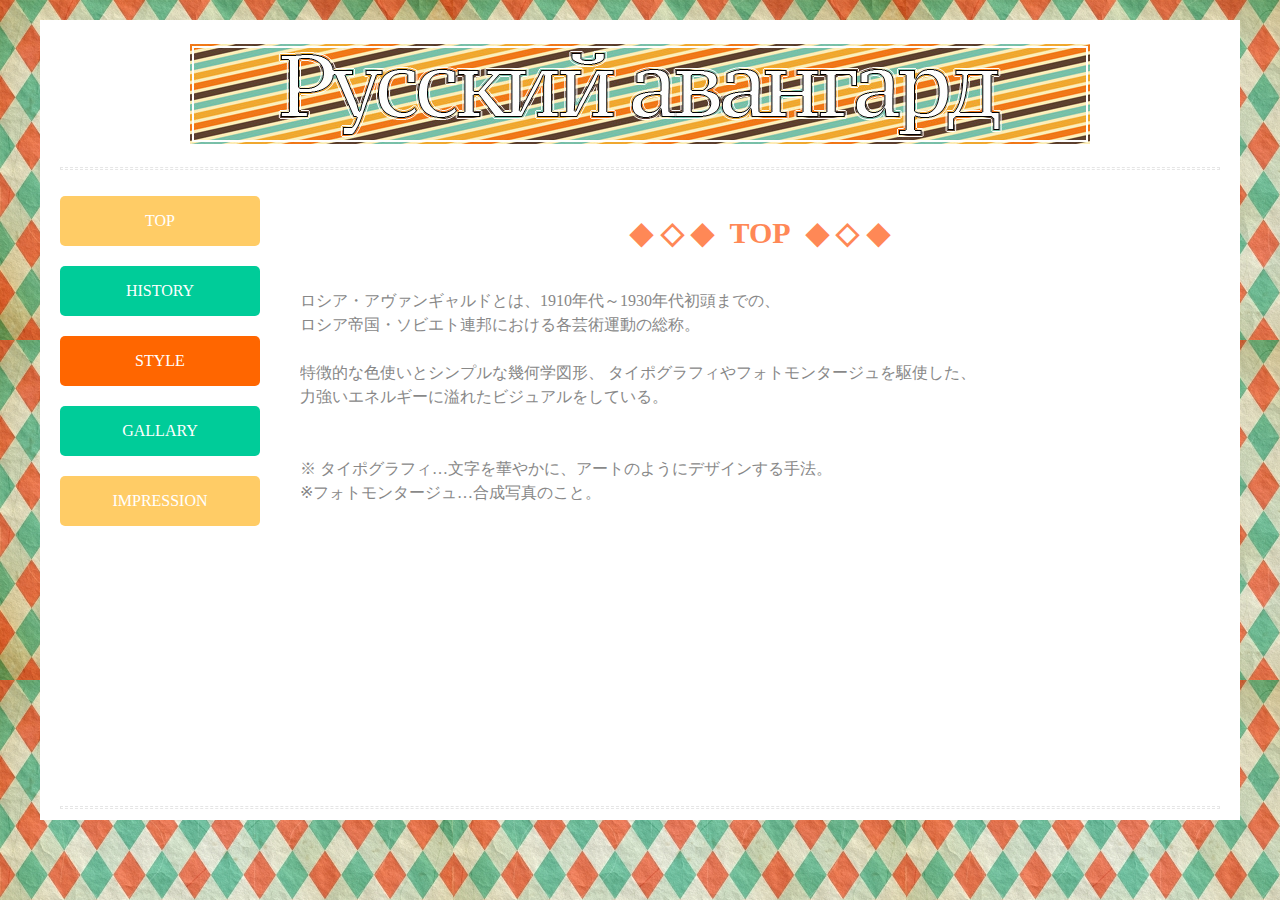
<file: index.html>
<!DOCTYPE html>
<html>

<head>
    <title>Russia</title>
    <meta charset="UTF-8">
    <meta name="description" content="" />
    <meta name="keywords" content="" />
    <link rel="stylesheet" href="style/reset.css">
    <link rel="stylesheet" href="style/style.css">
    <meta property="og:url" content="https://astre41.github.io/russia/" />
    <meta property="og:type" content="website" />
    <meta property="og:title" content="ロシアアヴァンギャルド" />
    <meta property="og:description" content="ロシアアヴァンギャルドについて" />
    <meta property="og:site_name" content="ロシアアヴァンギャルド" />
    <meta property="og:image" content="https://astre41.github.io/russia/images/site.png" />
</head>

<body>

    <main>
        <header>
            <div><br>
                <img src="images/1.jpg" alt="ヘッダー" width="900" height="100">
            </div>
            <hr>
        </header>
        <nav>
            <ul>
                <li><a href="index.html">TOP</a>
                </li>
                <li><a href="history.html">HISTORY</a>
                </li>
                <li><a href="style.html">STYLE</a>
                </li>
                <li><a href="gallery.html">GALLARY</a>
                </li>
                <li><a href="impression.html">IMPRESSION</a>
                </li>
            </ul>
        </nav>
        <article>
            <h1>
                <p id="c">◆ ◇ ◆&nbsp;&nbsp;TOP&nbsp;&nbsp;◆ ◇ ◆</p>
            </h1>
            <br>ロシア・アヴァンギャルドとは、1910年代～1930年代初頭までの、<br>ロシア帝国・ソビエト連邦における各芸術運動の総称。<br><br>特徴的な色使いとシンプルな幾何学図形、 タイポグラフィやフォトモンタージュを駆使した、<br>力強いエネルギーに溢れたビジュアルをしている。<br>
            <br><br>※ タイポグラフィ…文字を華やかに、アートのようにデザインする手法。
            <br>※フォトモンタージュ…合成写真のこと。
        </article>
        <hr>
    </main>

</body>

</html>
</file>
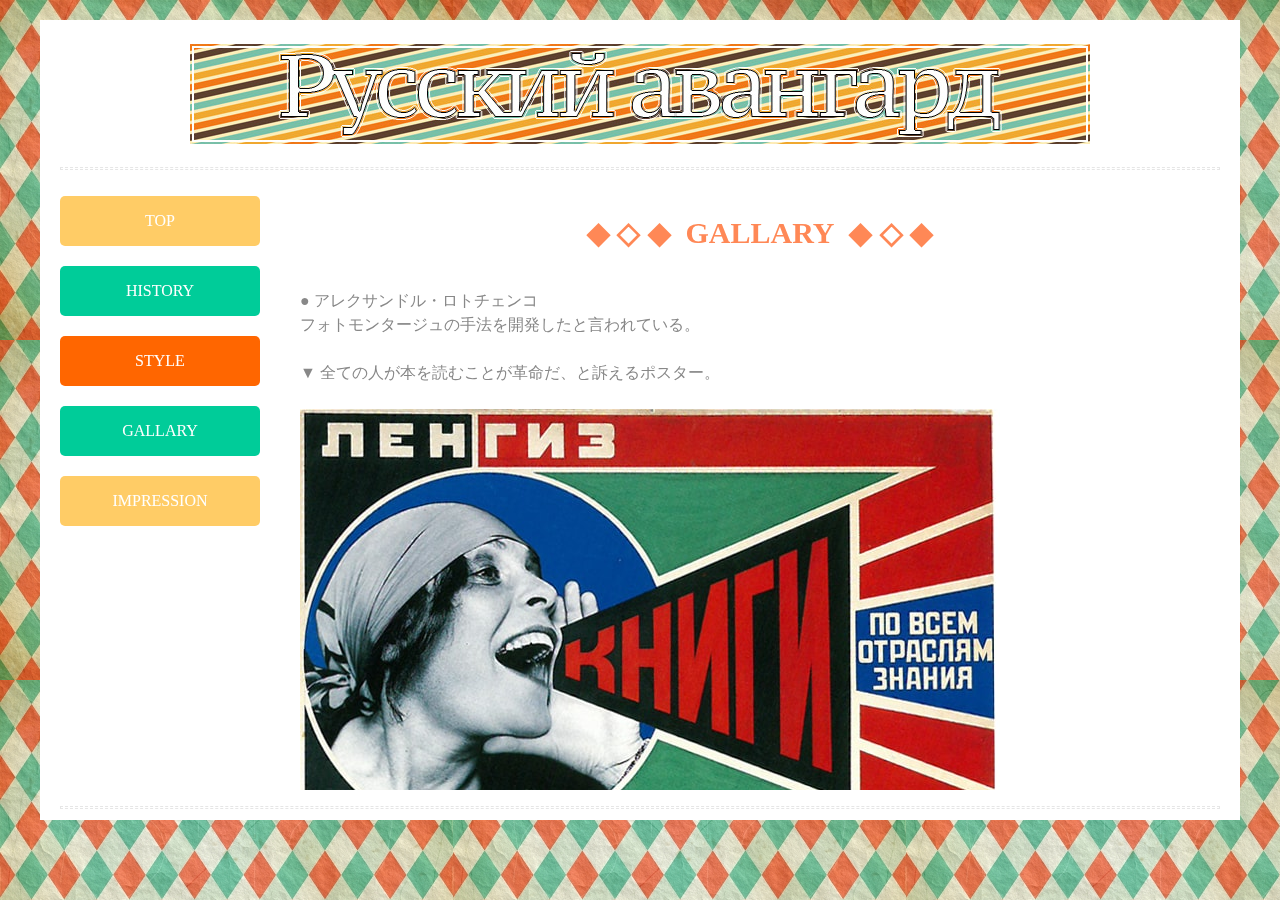
<file: gallery.html>
<!DOCTYPE html>
<html>

<head>
    <title>Russia</title>
    <meta charset="UTF-8">
    <meta name="description" content="" />
    <meta name="keywords" content="" />
    <link rel="stylesheet" href="style/reset.css">
    <link rel="stylesheet" href="style/style.css">
</head>

<body>

    <main>
        <header>
            <div><br>
                <img src="images/1.jpg" alt="ヘッダー" width="900" height="100">
            </div>
            <hr>
        </header>
        <nav>
            <ul>
                <li><a href="index.html">TOP</a>
                </li>
                <li><a href="history.html">HISTORY</a>
                </li>
                <li><a href="style.html">STYLE</a>
                </li>
                <li><a href="gallery.html">GALLARY</a>
                </li>
                <li><a href="impression.html">IMPRESSION</a>
                </li>
            </ul>
        </nav>
        <article>
            <h1>
                <p id="c">◆ ◇ ◆&nbsp;&nbsp;GALLARY&nbsp;&nbsp;◆ ◇ ◆</p>
            </h1>
            <br>● アレクサンドル・ロトチェンコ<br> フォトモンタージュの手法を開発したと言われている。
            <br><br>▼ 全ての人が本を読むことが革命だ、と訴えるポスター。<br><br>
            <img src="images/image1.jpeg" alt="">
            <br><br><br>● エル・リシツキー<br>鑑賞するものに行動を促す、というテーマを生涯持ち続けた。<br><br>▼ 赤い楔で白を打て、という政治的宣言を描いたポスター<br><br>
            <img src="images/image3.jpeg" alt=""><br><br><br>● グスタフ・クルーツィス<br>シュプレマティスムの平面性、抽象性と、構成主義の三次元の実験性、空間性を統一したと言われている。<br><br>▼すべての労働者はソビエトの改選へ<br><br>
            <img src="images/image2.jpeg" alt="">
            <br>
        </article>

        <hr>
    </main>

</body>

</html>
</file>
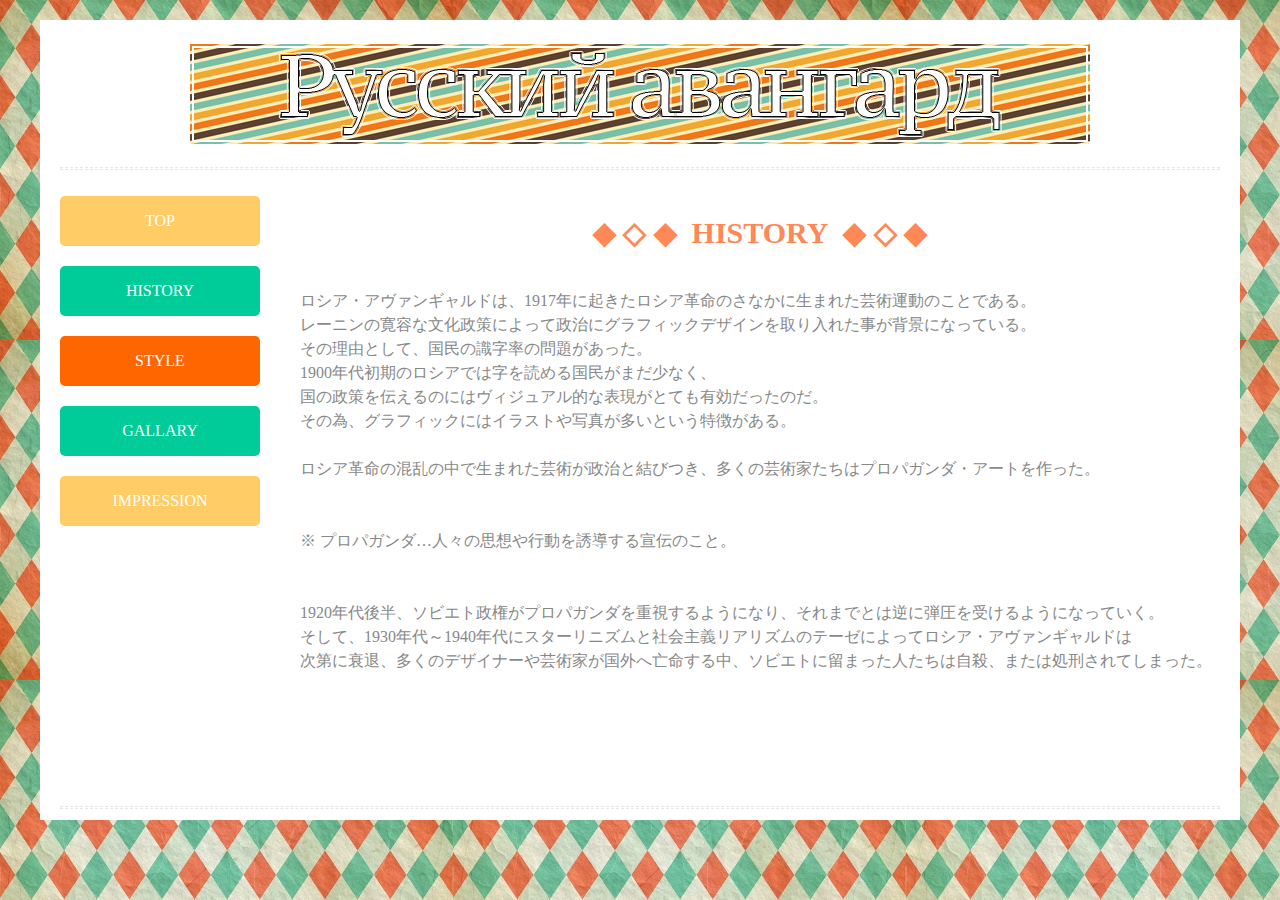
<file: history.html>
<!DOCTYPE html>
<html>

<head>
    <title>Russia</title>
    <meta charset="UTF-8">
    <meta name="description" content="" />
    <meta name="keywords" content="" />
    <link rel="stylesheet" href="style/reset.css">
    <link rel="stylesheet" href="style/style.css">
</head>

<body>

    <main>
        <header>
            <div><br>
                <img src="images/1.jpg" alt="ヘッダー" width="900" height="100">
            </div>
            <hr>
        </header>
        <nav>
            <ul>
                <li><a href="index.html">TOP</a>
                </li>
                <li><a href="history.html">HISTORY</a>
                </li>
                <li><a href="style.html">STYLE</a>
                </li>
                <li><a href="gallery.html">GALLARY</a>
                </li>
                <li><a href="impression.html">IMPRESSION</a>
                </li>
            </ul>
        </nav>
        <article>
            <h1>
                <p id="c">◆ ◇ ◆&nbsp;&nbsp;HISTORY&nbsp;&nbsp;◆ ◇ ◆</p>
            </h1>
            <br>ロシア・アヴァンギャルドは、1917年に起きたロシア革命のさなかに生まれた芸術運動のことである。
            <br>レーニンの寛容な文化政策によって政治にグラフィックデザインを取り入れた事が背景になっている。
            <br>その理由として、国民の識字率の問題があった。
            <br>1900年代初期のロシアでは字を読める国民がまだ少なく、<br>国の政策を伝えるのにはヴィジュアル的な表現がとても有効だったのだ。
            <br>その為、グラフィックにはイラストや写真が多いという特徴がある。
            <br><br>ロシア革命の混乱の中で生まれた芸術が政治と結びつき、多くの芸術家たちはプロパガンダ・アートを作った。
            <br>
            <br>
            <br> ※ プロパガンダ…人々の思想や行動を誘導する宣伝のこと。<br><br>
            <br>1920年代後半、ソビエト政権がプロパガンダを重視するようになり、それまでとは逆に弾圧を受けるようになっていく。
            <br>そして、1930年代～1940年代にスターリニズムと社会主義リアリズムのテーゼによってロシア・アヴァンギャルドは<br>次第に衰退、多くのデザイナーや芸術家が国外へ亡命する中、ソビエトに留まった人たちは自殺、または処刑されてしまった。

        </article>

        <hr>
    </main>

</body>

</html>
</file>
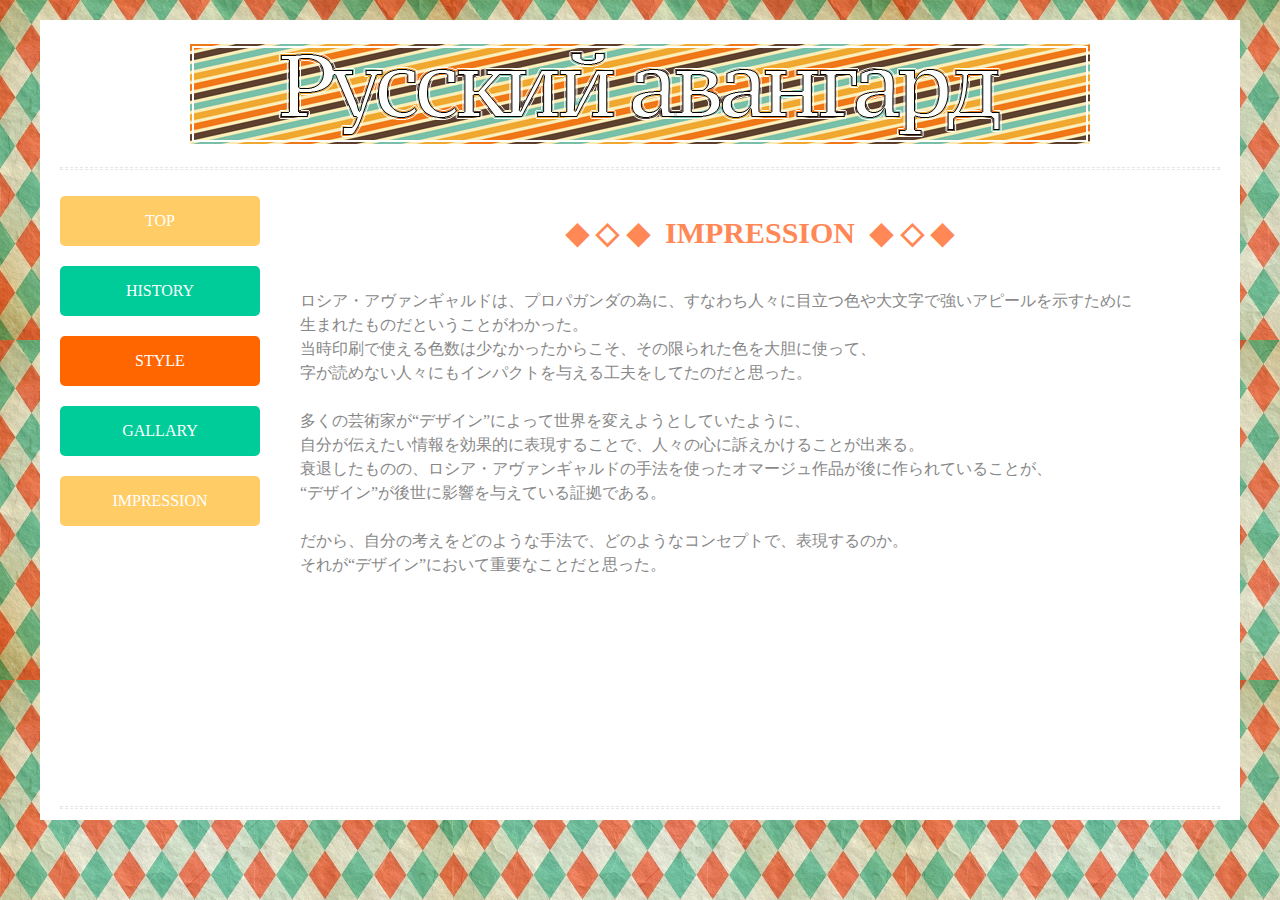
<file: impression.html>
<!DOCTYPE html>
<html>

<head>
    <title>Russia</title>
    <meta charset="UTF-8">
    <meta name="description" content="" />
    <meta name="keywords" content="" />
    <link rel="stylesheet" href="style/reset.css">
    <link rel="stylesheet" href="style/style.css">
</head>

<body>

    <main>
        <header>
            <div><br>
                <img src="images/1.jpg" alt="ヘッダー" width="900" height="100">
            </div>
            <hr>
        </header>
        <nav>
            <ul>
                <li><a href="index.html">TOP</a>
                </li>
                <li><a href="history.html">HISTORY</a>
                </li>
                <li><a href="style.html">STYLE</a>
                </li>
                <li><a href="gallery.html">GALLARY</a>
                </li>
                <li><a href="impression.html">IMPRESSION</a>
                </li>
            </ul>
        </nav>
        <article>
            <h1>
                <p id="c">◆ ◇ ◆&nbsp;&nbsp;IMPRESSION&nbsp;&nbsp;◆ ◇ ◆</p>
            </h1>
            <br>ロシア・アヴァンギャルドは、プロパガンダの為に、すなわち人々に目立つ色や大文字で強いアピールを示すために<br>生まれたものだということがわかった。<br>当時印刷で使える色数は少なかったからこそ、その限られた色を大胆に使って、<br>字が読めない人々にもインパクトを与える工夫をしてたのだと思った。
            <br><br> 多くの芸術家が“デザイン”によって世界を変えようとしていたように、<br>自分が伝えたい情報を効果的に表現することで、人々の心に訴えかけることが出来る。<br>衰退したものの、ロシア・アヴァンギャルドの手法を使ったオマージュ作品が後に作られていることが、<br>“デザイン”が後世に影響を与えている証拠である。<br><br>だから、自分の考えをどのような手法で、どのようなコンセプトで、表現するのか。<br>それが“デザイン”において重要なことだと思った。
        </article>

        <hr>
    </main>

</body>

</html>
</file>
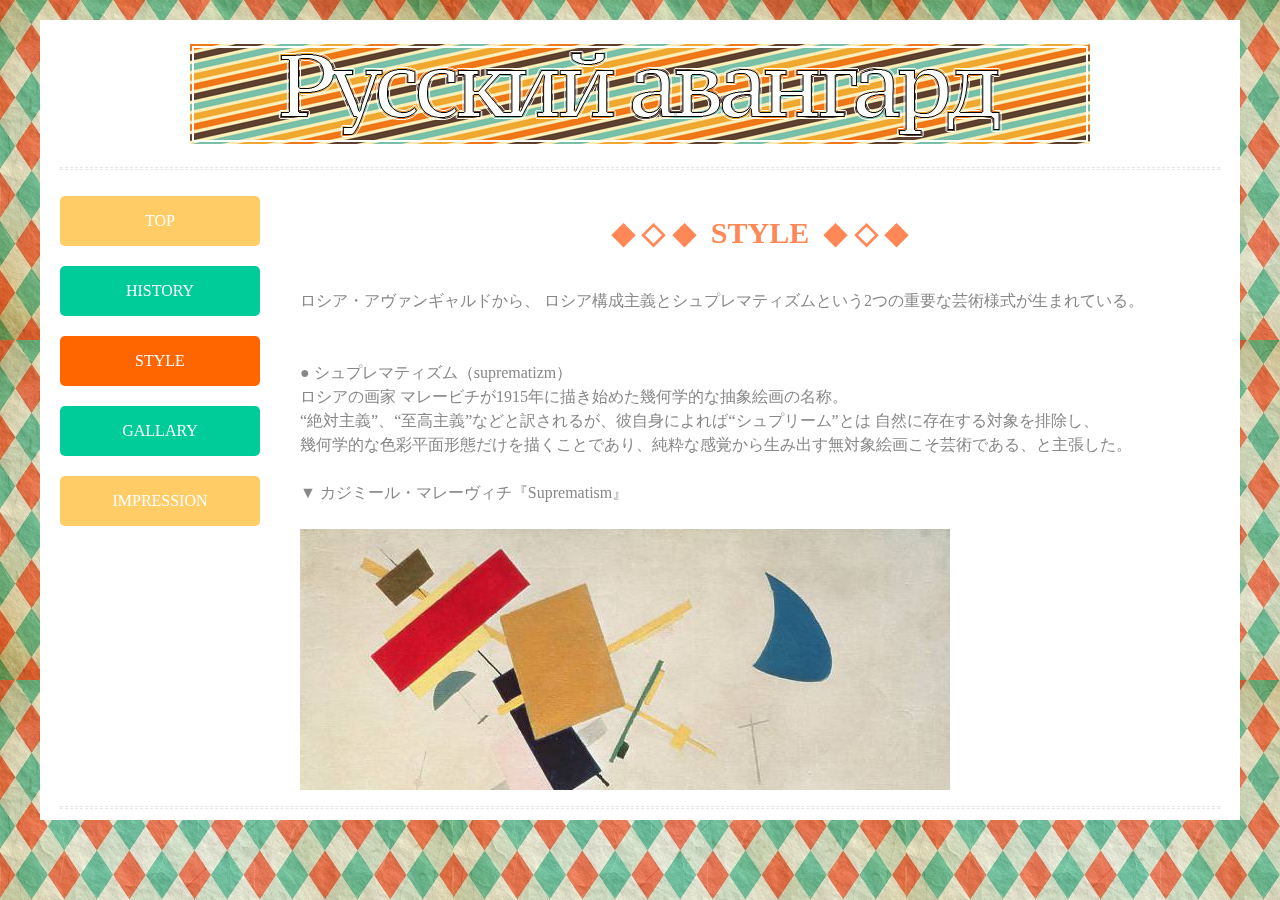
<file: style.html>
<!DOCTYPE html>
<html>

<head>
    <title>Russia</title>
    <meta charset="UTF-8">
    <meta name="description" content="" />
    <meta name="keywords" content="" />
    <link rel="stylesheet" href="style/reset.css">
    <link rel="stylesheet" href="style/style.css">
</head>

<body>

    <main>
        <header>
            <div><br>
                <img src="images/1.jpg" alt="ヘッダー" width="900" height="100">
            </div>
            <hr>
        </header>
        <nav>
            <ul>
                <li><a href="index.html">TOP</a>
                </li>
                <li><a href="history.html">HISTORY</a>
                </li>
                <li><a href="style.html">STYLE</a>
                </li>
                <li><a href="gallery.html">GALLARY</a>
                </li>
                <li><a href="impression.html">IMPRESSION</a>
                </li>
            </ul>
        </nav>
        <article>
            <h1>
                <p id="c">◆ ◇ ◆&nbsp;&nbsp;STYLE&nbsp;&nbsp;◆ ◇ ◆</p>
            </h1>
            <br>ロシア・アヴァンギャルドから、 ロシア構成主義とシュプレマティズムという2つの重要な芸術様式が生まれている。
            <br><br><br>● シュプレマティズム（suprematizm）
            <br> ロシアの画家 マレービチが1915年に描き始めた幾何学的な抽象絵画の名称。<br>“絶対主義”、“至高主義”などと訳されるが、彼自身によれば“シュプリーム”とは 自然に存在する対象を排除し、<br>幾何学的な色彩平面形態だけを描くことであり、純粋な感覚から生み出す無対象絵画こそ芸術である、と主張した。<br><br>▼ カジミール・マレーヴィチ『Suprematism』<br><br>
            <img src="images/image6.jpeg" alt="">
            <br><br><br><br>● ロシア構成主義
            <br>もともとは1921年頃、革命後のロシアに現れた前衛美術運動の一派であるが、その後東欧から中欧にかけて、<br>デザインや建築にまで広がった大規模な国際的芸術運動である。<br>画架にのせて描く絵画を否定し、現代社会で普通にみられる工業材料(金属、ガラスなど)を使って<br>物理学的な均衡感覚に基づく抽象的な美や、運動という力動的な美を表現する構成主義的な作品。<br>工業的経済発展こそが社会的進歩なのだ、というところから始まっている。<br><br>▼ ウラジーミル・タトリン 『第３インターナショナル記念塔』<br><br>
            <img src="images/image5.jpeg" alt="">
        </article>

        <hr>
    </main>

</body>

</html>
</file>
<file: style/style.css>
@charset "UTF-8";

body {
    line-height: 1.5;
    margin-top: 20px;
    margin-bottom: 20px;
    background: url(../images/001.jpg);
}

main {
    width: 1200px;
    height: 800px;
    margin-left: auto;
    margin-right: auto;
    background-color: white;
}

div {
    text-align: center;
}

hr {
    margin-left: 20px;
    margin-right: 20px;
    border: 1.5px dashed #E6E6E6;
}


nav ul li a {
    width: 100%;
    height: 100%;
    display: block;
}

li {
    list-style: none;
}

nav {
    width: 210px;
    margin-left: 20px;
}

nav ul li {
    float: left;
    width: 200px;
    height: 50px;
    margin-top: 10px;
    margin-bottom: 10px;
    text-align: center;
    color: #fff;
    background: #FFCC66;
    border-radius: 5px;
    line-height: 50px;
}

nav ul li:nth-child(even) {
    background-color: #00CC99;
}

nav ul li:nth-child(3) {
    background-color: #FF6600;
}

nav a:link {
    text-decoration: none;
    color: white;
    border-radius: 5px;
}

nav a:visited {
    text-decoration: none;
    color: white;
    border-radius: 5px;
}

nav a:hover {
    text-decoration: none;
    color: white;
    background-color: rgba( 255, 255, 255, 0.55);
    border-radius: 5px;
}

nav a:active {
    text-decoration: none;
    color: white;
    border-radius: 5px;
}


article {
    width: 920px;
    height: 600px;
    margin-top: 20px;
    margin-left: 260px;
    color: #888888;
    background-color: #fff;
    overflow: auto;
}

h1 {
    margin-top: 20px;
    margin-bottom: 10px;
    font-size: 30px;
    color: #888888;
    text-align: center;
}

#c {
    color: #FF8856;
}
</file>
